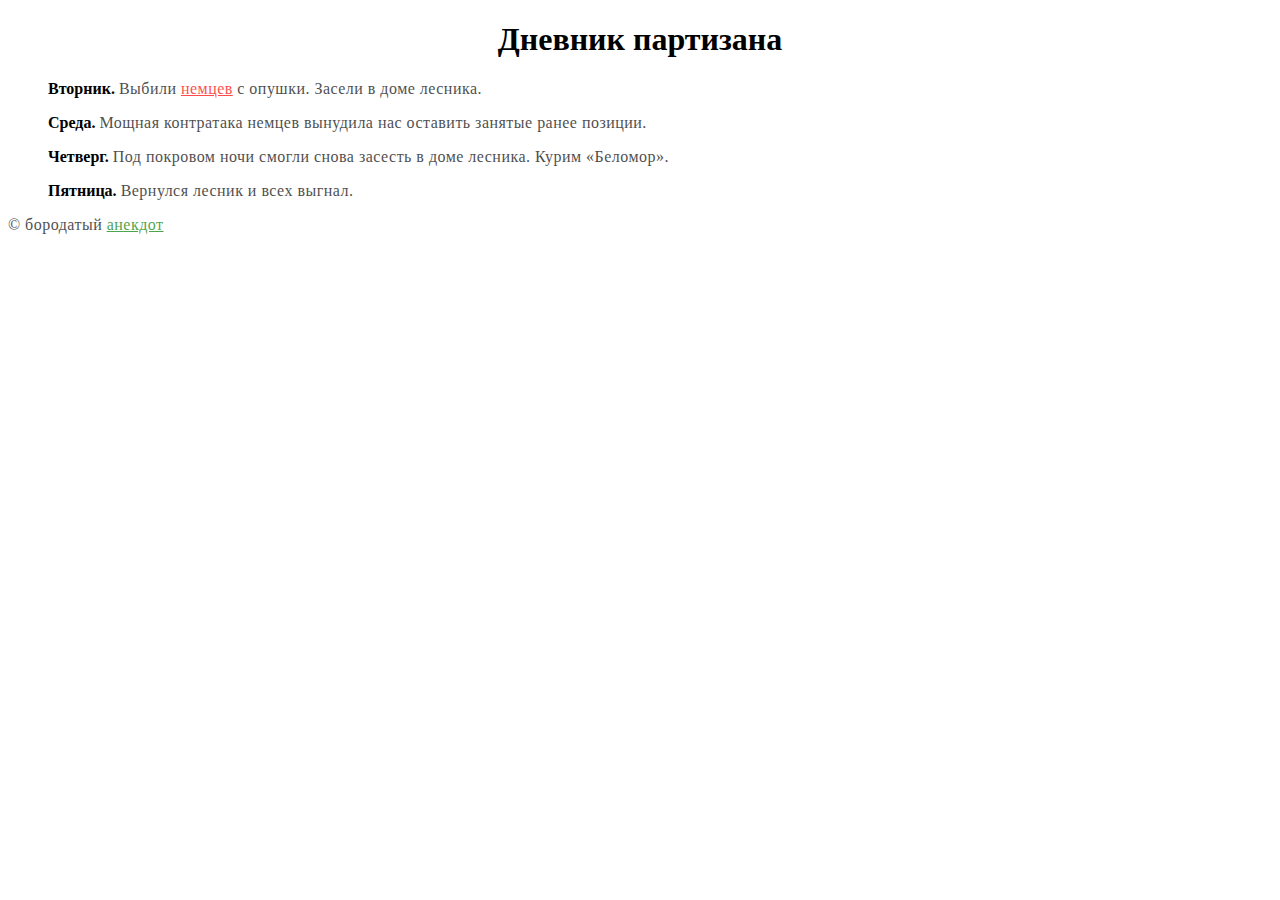
<file: dairy/index.html>
<!DOCTYPE html>
<html lang="en">

<head>
    <meta charset="UTF-8">
    <meta name="viewport" content="width=device-width, initial-scale=1.0">
    <meta http-equiv="X-UA-Compatible" content="ie=edge">
    <link href="./css/css.css" rel="stylesheet">
    <title>Document</title>
</head>

<body>
    <h1>Дневник партизана</h1>
    <ul>
        <li>
            <p>
                <strong>Вторник.</strong>
                <span>
                    Выбили
                    <a href="https://de.wikipedia.org/wiki/Wikipedia:Hauptseite" target="_blank"
                        title="Dutch ">немцев</a>
                    с опушки. Засели в доме лесника.
                </span>
            </p>
        </li>
        <li>
            <p><strong>Среда.</strong>
                <span>Мощная контратака немцев вынудила нас оставить занятые ранее
                    позиции.
                </span>
            </p>
        </li>
        <li>
            <p><strong>Четверг.</strong>
                <span>Под покровом ночи смогли снова засесть в доме лесника. Курим
                    &laquo;Беломор&raquo;.</span>
            </p>
        </li>
        <li>
            <p><strong>Пятница.</strong>
                <span>Вернулся лесник и всех выгнал.</span>
            </p>
        </li>
    </ul>
    <span>&copy; бородатый <a href="http://anekdotov.net/" target="_blank" title="joke">анекдот</a></span>
</body>

</html>
</file>
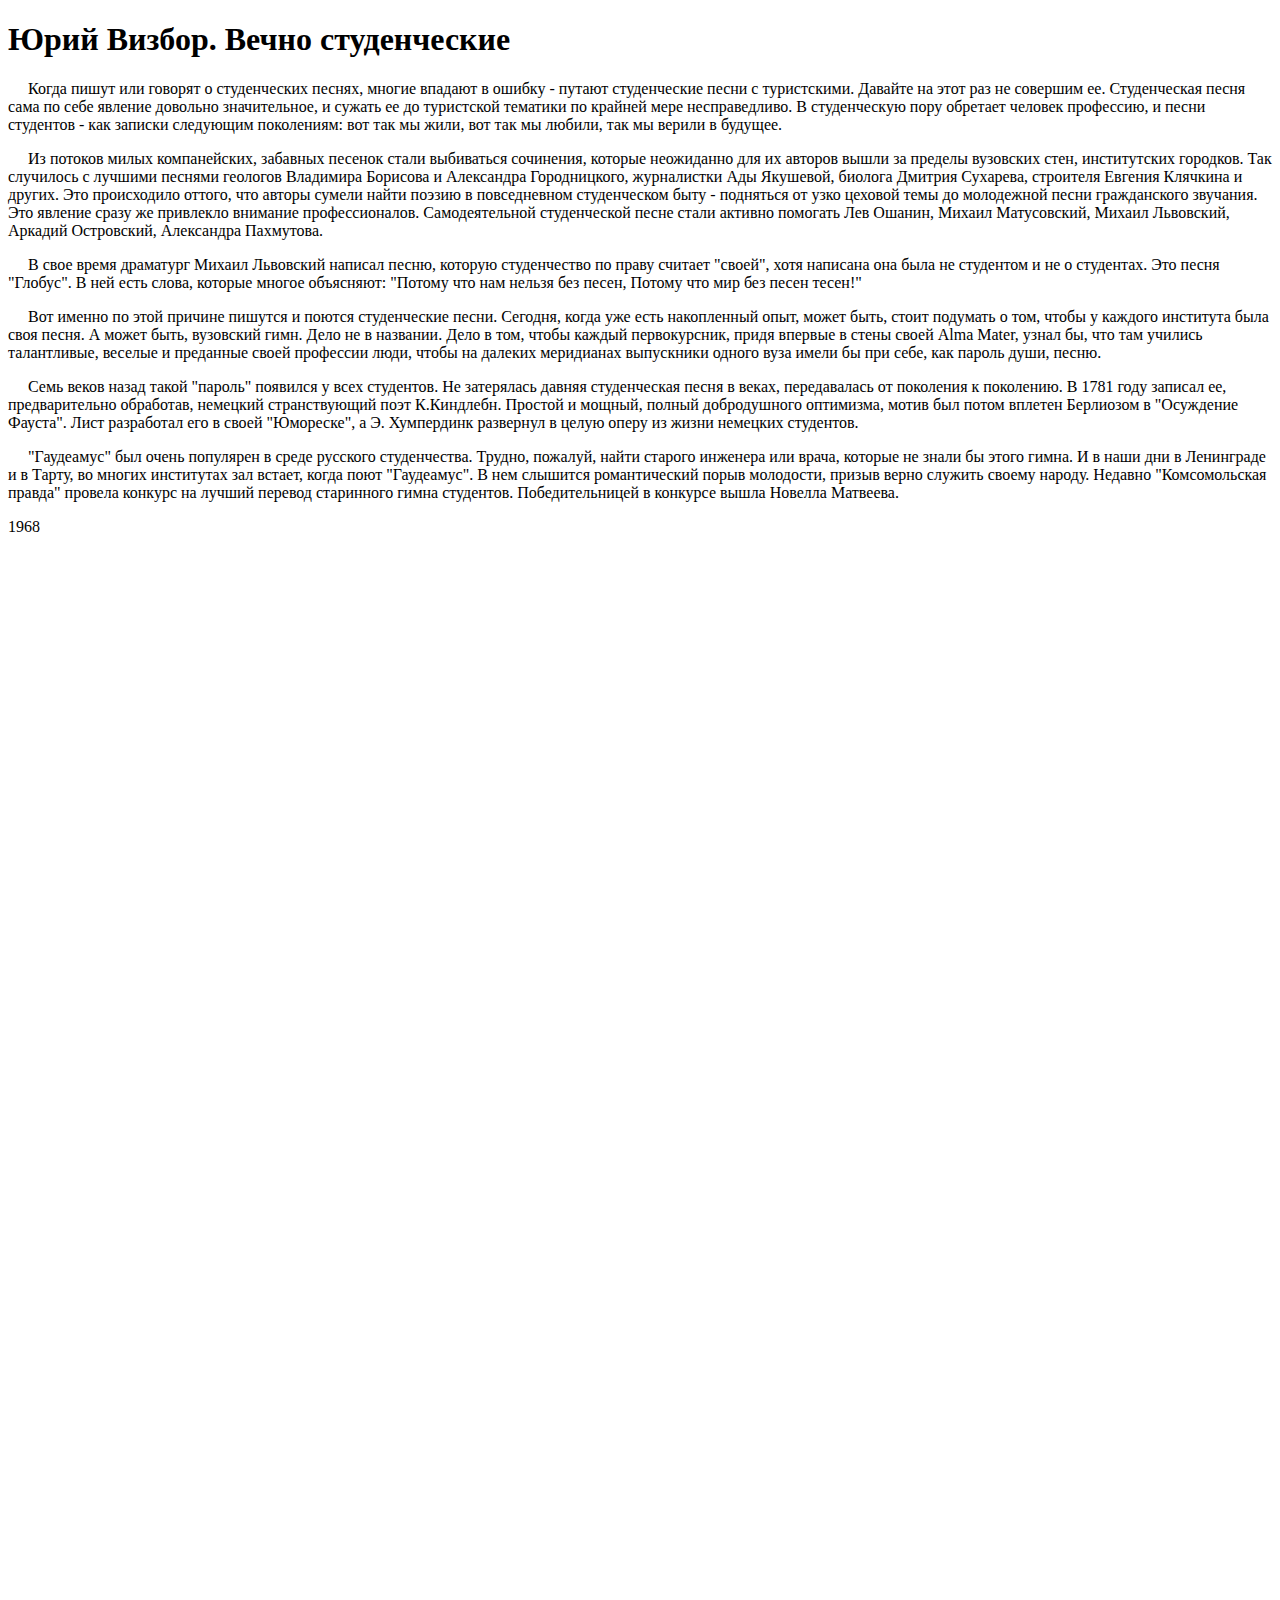
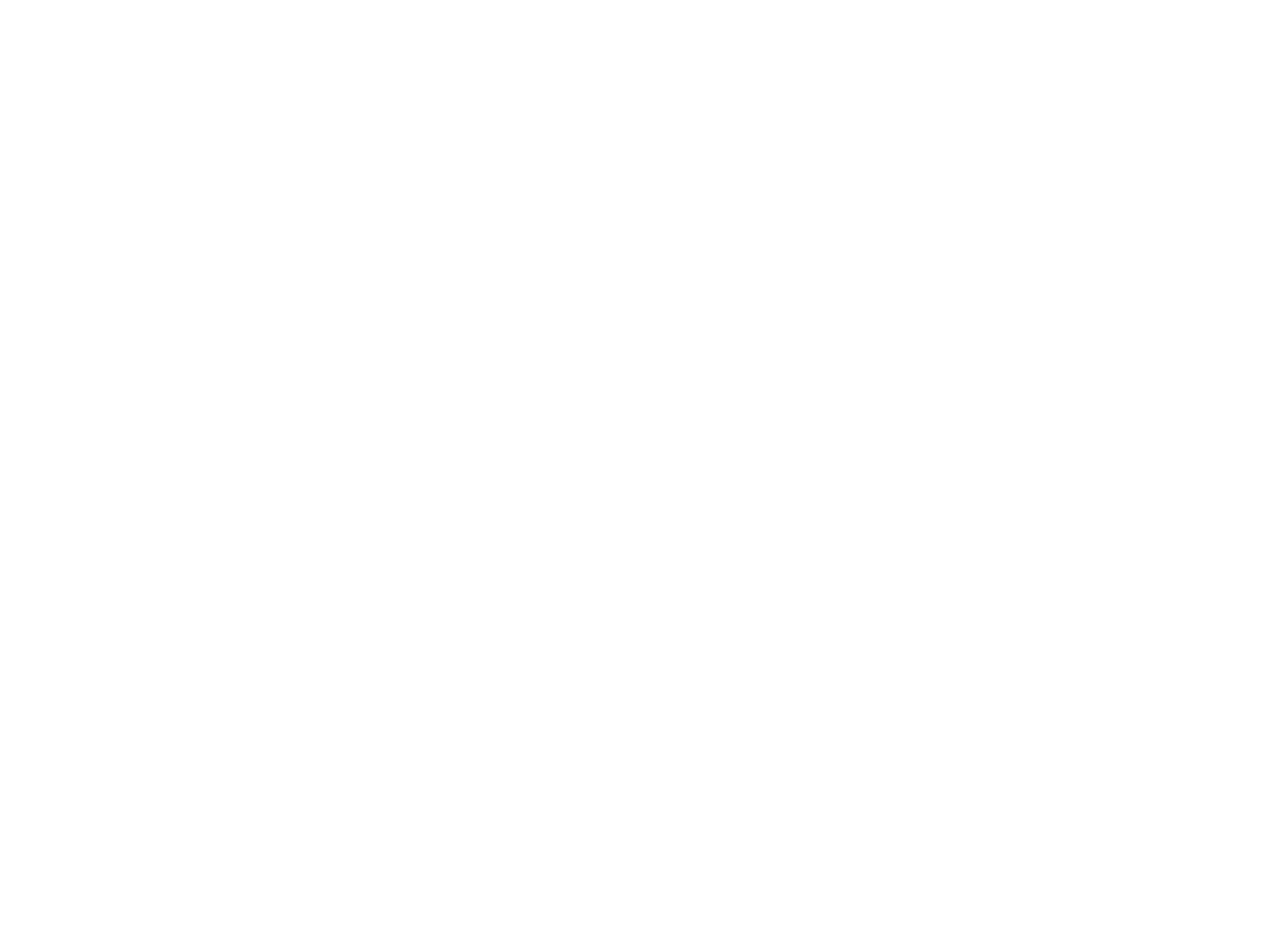
<file: vizbor/vechno_student.html>
<!DOCTYPE html>
<html lang="en">
<head>
    <meta charset="UTF-8">
    <meta name="viewport" content="width=device-width, initial-scale=1.0">
    <meta http-equiv="X-UA-Compatible" content="ie=edge">
    <link href="css/css.css" rel="stylesheet">

    <title>Document</title>
</head>
<body>
    <h1>Юрий Визбор. Вечно студенческие</h1>

<p><a id="start">Когда</a>  пишут  или  говорят  о  студенческих  песнях,  многие
впадают в ошибку - путают  студенческие  песни  с  туристскими.
Давайте на этот раз не совершим ее. Студенческая песня сама  по
себе явление довольно значительное, и сужать ее  до  туристской
тематики по крайней мере  несправедливо.  В  студенческую  пору
обретает человек профессию, и песни  студентов  -  как  записки
следующим поколениям: вот так мы жили, вот так мы  любили,  так
мы верили в будущее.</p>

<p>Из  потоков  милых  компанейских,  забавных  песенок   стали
выбиваться сочинения, которые неожиданно для их  авторов  вышли
за пределы вузовских стен, институтских городков. Так случилось
с лучшими песнями  геологов  Владимира  Борисова  и  Александра
Городницкого,  журналистки  Ады   Якушевой,   биолога   Дмитрия
Сухарева, строителя Евгения Клячкина и других. Это  происходило
оттого,  что  авторы  сумели  найти   поэзию   в   повседневном
студенческом  быту  -  подняться  от  узко  цеховой   темы   до
молодежной песни гражданского звучания. Это  явление  сразу  же
привлекло внимание профессионалов. Самодеятельной  студенческой
песне стали активно помогать Лев  Ошанин,  Михаил  Матусовский,
Михаил Львовский, Аркадий Островский, Александра Пахмутова.</p>

<p>В свое  время  драматург  Михаил  Львовский  написал  песню,
которую студенчество по праву считает  "своей",  хотя  написана
она была не студентом и не о студентах. Это песня  "Глобус".  В
ней есть слова, которые многое объясняют: "Потому что нам
нельзя без песен, Потому что  мир  без  песен тесен!"</p>

<p>Вот именно по этой причине  пишутся  и  поются  студенческие
песни. Сегодня, когда уже есть накопленный  опыт,  может  быть,
стоит подумать о том,  чтобы  у  каждого  института  была  своя
песня. А может быть, вузовский гимн. Дело не в названии. Дело в
том, чтобы каждый первокурсник, придя  впервые  в  стены  своей
Alma Mater, узнал бы, что там учились  талантливые,  веселые  и
преданные своей профессии люди,  чтобы  на  далеких  меридианах
выпускники одного вуза имели бы  при  себе,  как  пароль  души,
песню.</p>

<p>Семь веков назад такой "пароль" появился у  всех  студентов.
Не затерялась давняя студенческая песня в  веках,  передавалась
от  поколения  к   поколению.   В   1781   году   записал   ее,
предварительно   обработав,   немецкий    странствующий    поэт
К.Киндлебн. Простой и мощный,  полный  добродушного  оптимизма,
мотив был потом вплетен Берлиозом в  "Осуждение  Фауста".  Лист
разработал его в своей "Юмореске", а Э. Хумпердинк развернул  в
целую оперу из жизни немецких студентов.</p>

<p><a id="finish">"Гаудеамус"</a>   был   очень   популярен   в   среде   русского
студенчества.  Трудно,  пожалуй,  найти  старого  инженера  или
врача, которые не  знали  бы  этого  гимна.  И  в  наши  дни  в
Ленинграде и в Тарту, во многих институтах  зал  встает,  когда
поют "Гаудеамус". В нем слышится романтический порыв молодости,
призыв верно  служить  своему  народу.  Недавно  "Комсомольская
правда" провела конкурс  на  лучший  перевод  старинного  гимна
студентов. Победительницей в конкурсе вышла Новелла Матвеева.</p>

1968
<div class="space"></div>
</body>
</html>
</file>
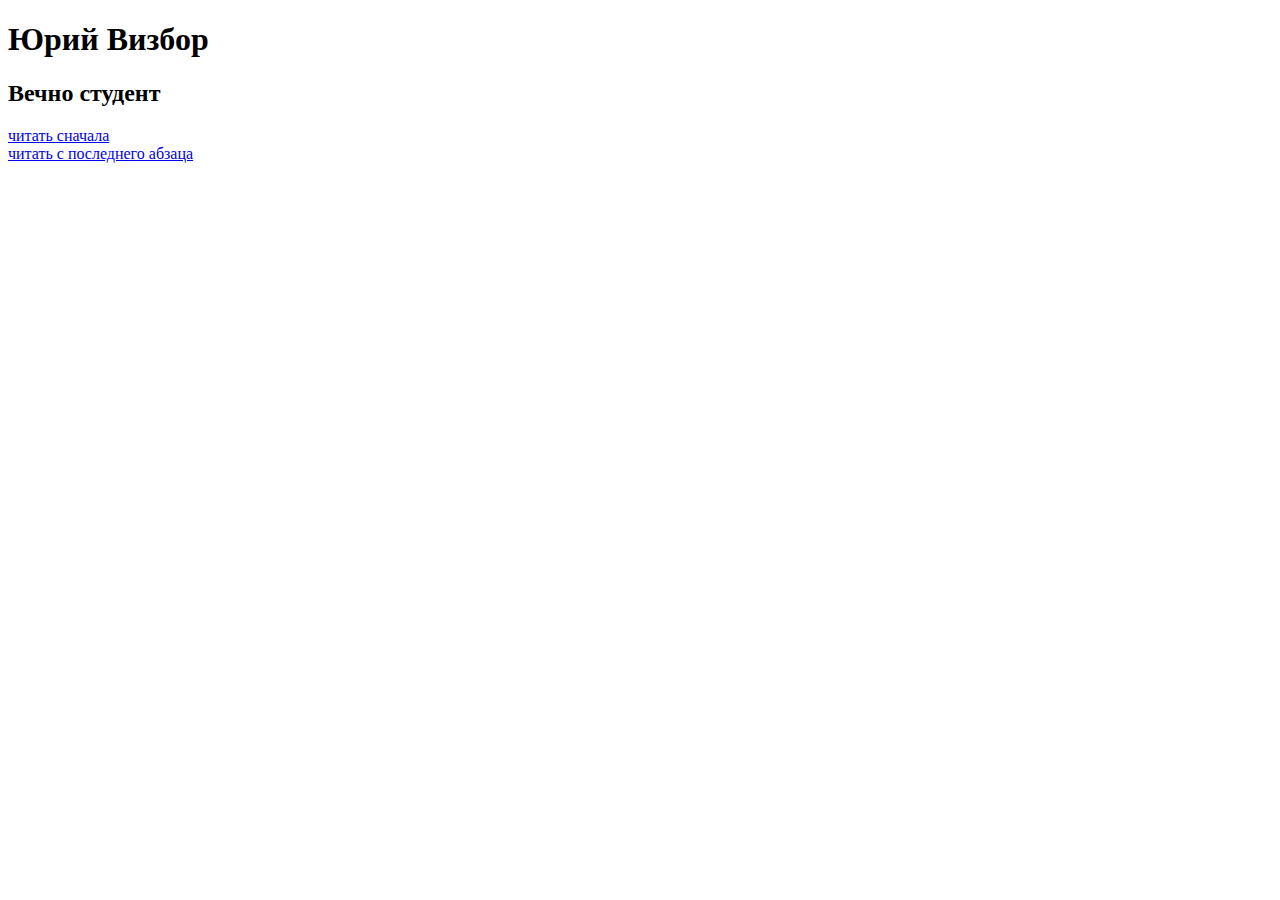
<file: vizbor/vizbor.html>
<!DOCTYPE html>
<html lang="en">
<head>
    <meta charset="UTF-8">
    <meta name="viewport" content="width=device-width, initial-scale=1.0">
    <meta http-equiv="X-UA-Compatible" content="ie=edge">
    <title>Document</title>
</head>
<body>
<h1>Юрий Визбор</h1>
<h2>Вечно студент</h2>
<a href="vechno_student.html#start" target="_blank" title="start">читать сначала</a><br>
<a href="vechno_student.html#finish" target="_blank" title="finish">читать с последнего абзаца</a>
</body>
</html>
</file>
<file: dairy/css/css.css>
h1{
    text-align: center;
}

li {
	list-style-type: none;
}

span {
    letter-spacing: .03rem;
    transition-duration: .3s;
    opacity: .7;
}


strong {
    cursor: default;
}

strong:hover ~ span {
    letter-spacing: .1rem;
    opacity: 1;
}

strong ~ span a {
	color:red;

}

span a {

	color:green;
}
</file>
<file: vizbor/css/css.css>
p {
    text-align: left;
    text-indent: 20px;
}
.space{

    padding-bottom: 2000px;
}

html {
    scroll-behavior: smooth;
  }
</file>
